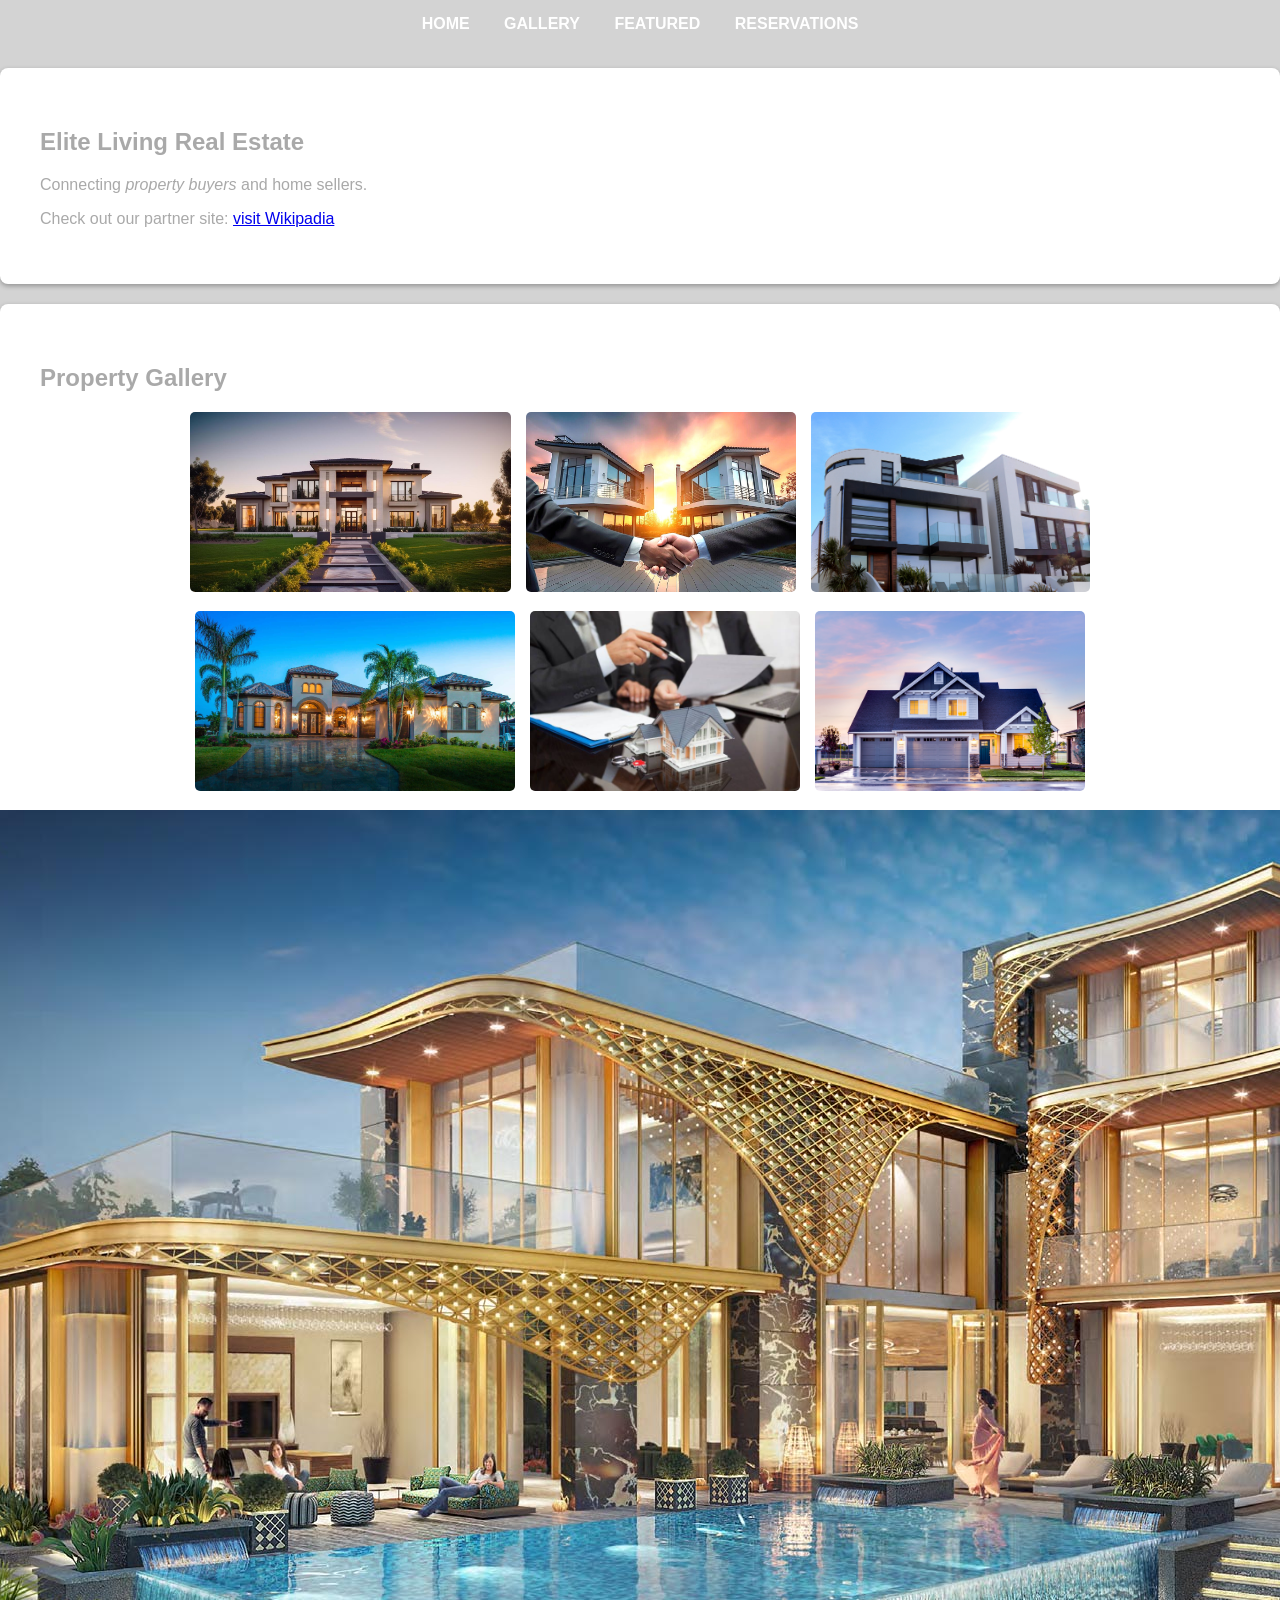
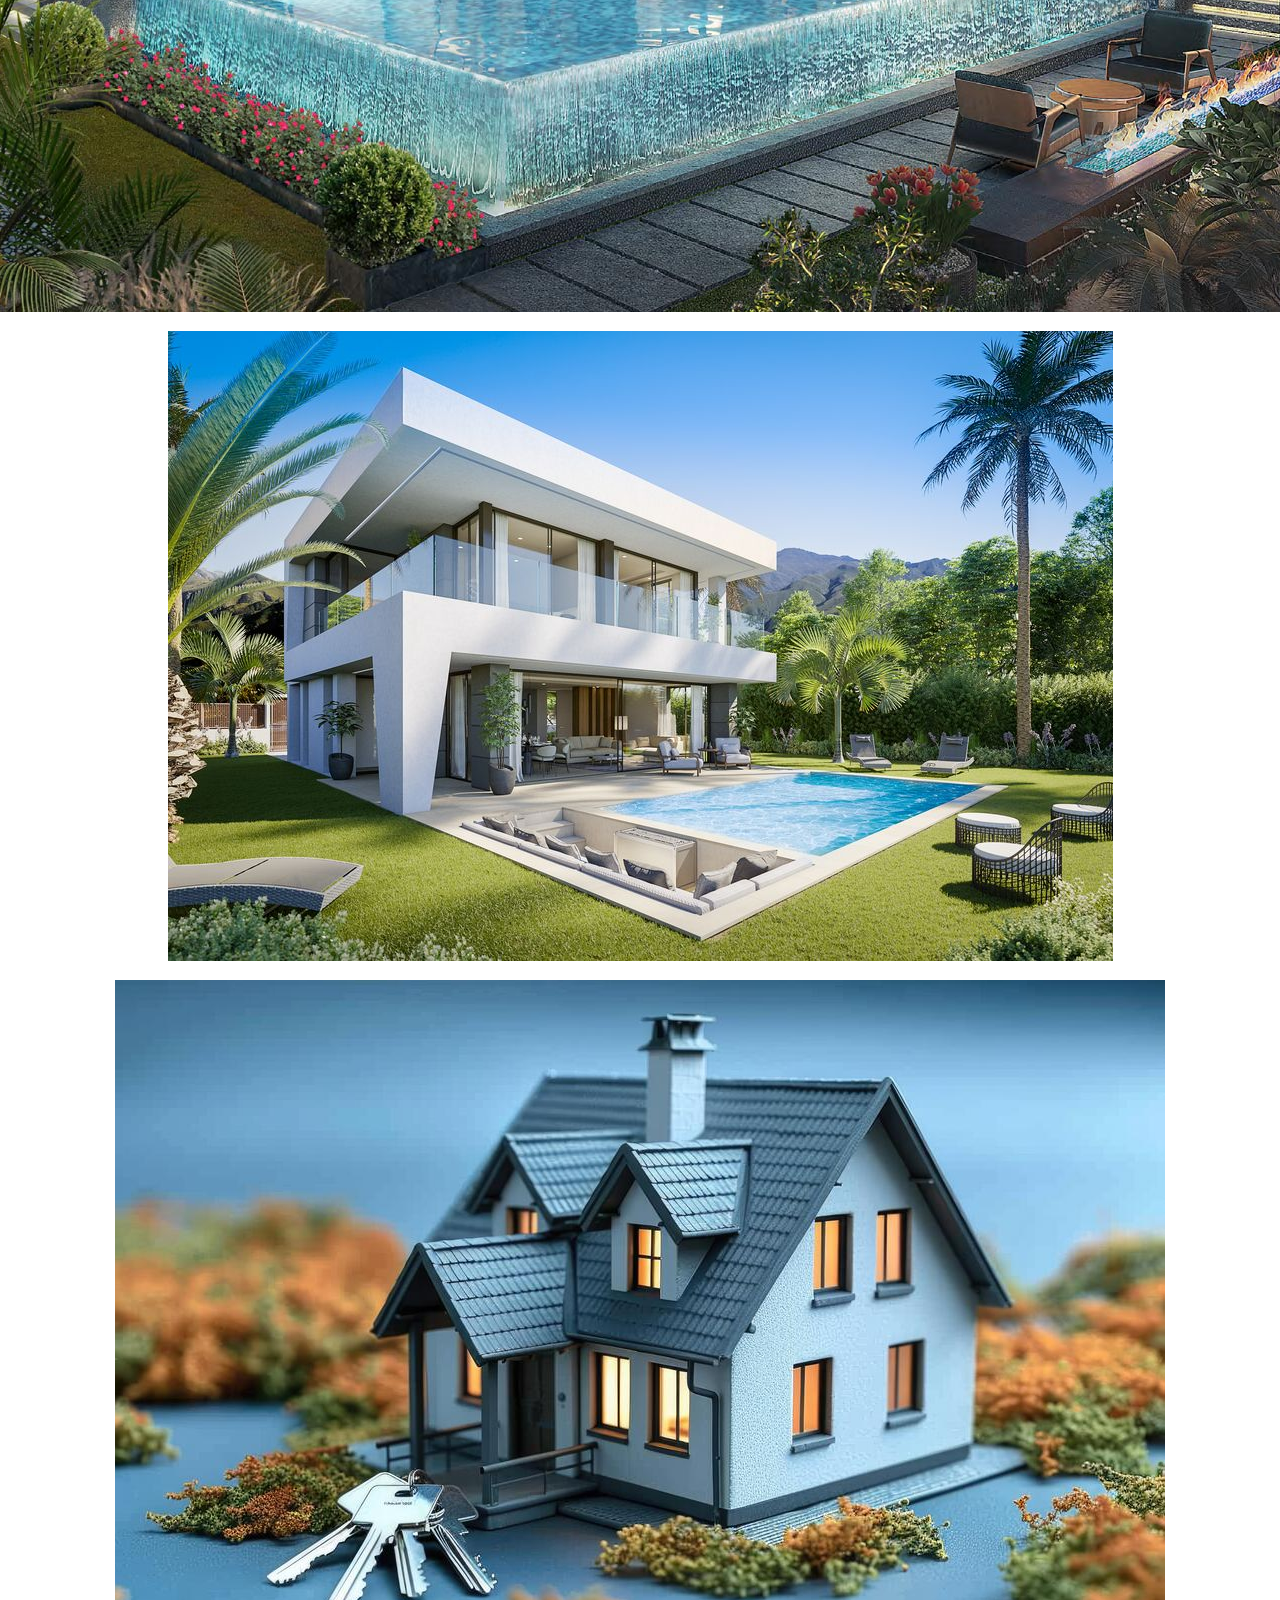
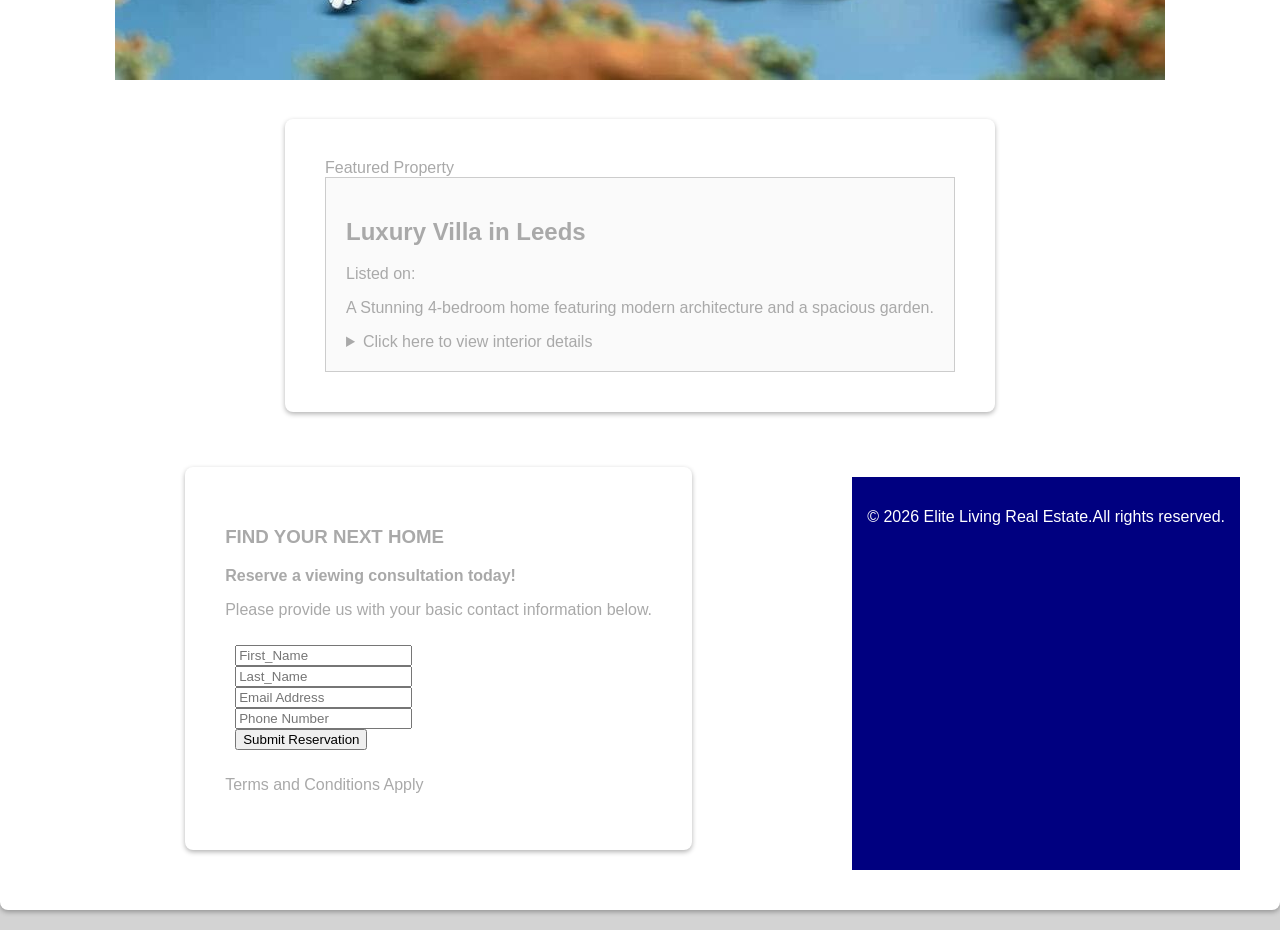
<file: Basic_HTML_and_CSS/Real Estate/index.html>
<!DOCTYPE html>
<html lang="en">
<head>
	<meta charset="UTF-8">
	<title>Real Estate</title>
	<!-- Links to CSS file inside css folder -->
	<link rel="stylesheet" href="css/real_estate.css">
</head>
<body>

	<!-- 1. NAVIGATION MENU -->
	<header>
		<nav>
		
				<a href="#home">HOME</a>
				<a href="#gallery">GALLERY</a>
				<a href="#featured">FEATURED</a>
				<a href="#contact">RESERVATIONS</a>
			
		</nav>
	</header>

	<!-- 2. HOME SECTION -->
	<section id="home">
	<div class="card-frame">
		<h1>Elite Living Real Estate</h1>
		<!--A. Ultilizing the <em> tag for emphasis-->
		<p>Connecting <em>property buyers</em> and home sellers.</p>
		
		<!--B. Linking to an external document that opens in a new tab-->
		<p> Check out our partner site: <a href="https://wikipedia.org" target="_blank"> visit  Wikipadia</a></p>
		</div>
		
	</section>

	<!-- 3. VISUAL GALLERY SECTION -->
	<section id="gallery">
		<h2 class="section-title">Property Gallery</h2>
		<div class="gallery-container">
			<!-- 9 Thumbnail  images in images inside the Thumb folder -->
			<div class="gallery-item"><img src="images/Thumb/thumbnail_1.jpg" alt="Property 1"></div>
			<div class="gallery-item"><img src="images/Thumb/thumbnail_2.jpg" alt="Property 2"></div>
			<div class="gallery-item"><img src="images/Thumb/thumbnail_3.jpg" alt="Property 3"></div>
			<div class="gallery-item"><img src="images/Thumb/thumbnail_4.jpg" alt="Property 4"></div>
			<div class="gallery-item"><img src="images/Thumb/thumbnail_5.jpg" alt="Property 5"></div>
			<div class="gallery-item"><img src="images/Thumb/thumbnail_6.jpg" alt="Property 6"></div>
			<div class="gallary-item"><img src="images/Thumb/thumbnail_7.jpg" alt="Property 7"></div>
			<div class="gallary-item"><img src="images/Thumb/thumbnail_8.jpg" alt="Property 8"></div>
			<div class="gallary-item"><img src="images/Thumb/thumbnail_9.jpg" alt="Property 9"></div>
			
	<!--4. Featured Property (HTML tags challenge)--> 
	<section id="featured">
	<div class="card-frame"
	<h2>Featured Property</h2>
	
	<!--A. article tag for independent content-->
	<article>
	<h2>Luxury Villa in Leeds</h2>
	
	<!--D. time tag and datetime attribute content-->
	<p>Listed on: <time datetime="2026-10-20"October 20,2026</time></p>
	<p>A Stunning 4-bedroom home featuring modern architecture and a spacious garden.</p>
	
	<!--A & B details and summary tag for interactive onformation -->
	<details>
	<summary>Click here to view interior details</summary>
	<ul>
	<li>3 Modern Bathrooms</li>
	<li>Fully Equiped Chef's Kitchen</li>
	<li>Underfloor Heating System</li>
	</ul>
	</details>
	</article>
	</div>
	</section>

	<!-- 5. CONTACT FORM SECTION (Matching your course module style precisely) -->
	<section id="contact">
	<div class="form-box">
		<h3>FIND YOUR NEXT HOME</h3>
		<p><strong>Reserve a viewing consultation today!</strong></p>
		<p>Please provide us with your basic contact information below.</p>

		<form action="" method="get">
			<input type="text" placeholder="First_Name" name="First_Name"><br>
			<input type="text" placeholder="Last_Name"  name="Last_Name"><br>
			<input type="text" placeholder="Email Address" name="Email"><br>
			<input type="text" placeholder="Phone Number" name="Phone"><br>
			<input type="submit" value="Submit Reservation">
		</form>
		<p class="form-terms">Terms and Conditions Apply</p>
		</div>
	</section>
	
	<!--Footer section-->
	<footer>
	<p>&copy; 2026 Elite Living Real Estate.All rights reserved.</p>
	</footer>

</body>
</html>
</file>
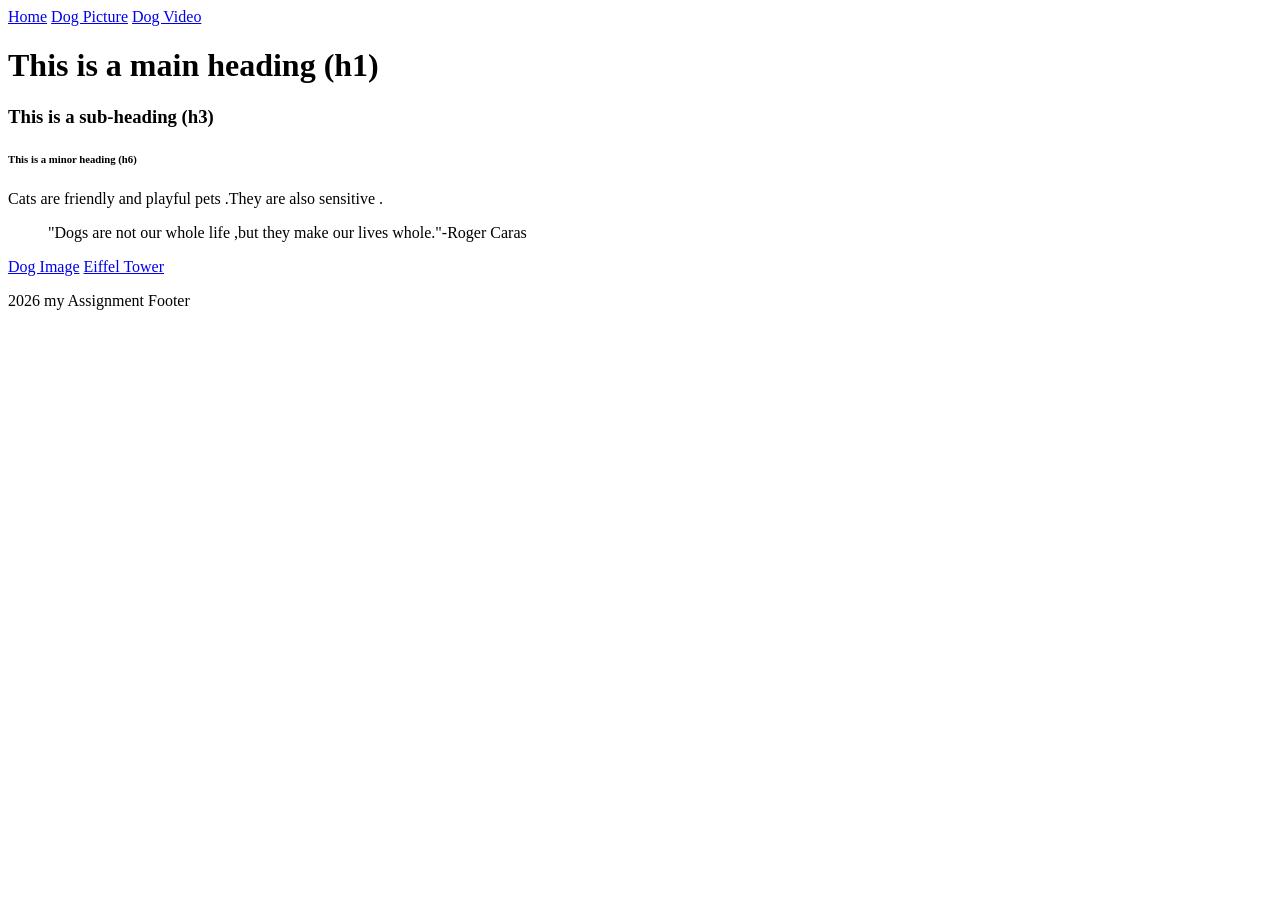
<file: Assignment.html>
<!DOCTYPE html>
<html lang="en">
<head>
	<meta charset="UTF-8">
	<title<HTML Template Assignment</title>
</head>
<body>
<nav>
<a href ="Assignment.html">Home</a>
<a href ="Dog.html">Dog Picture</a>
<a href ="Dog_Video.html">Dog Video</a>
</nav>
	<main>
		<h1> This is a main heading (h1)</h1>
		<h3>This is a sub-heading (h3)</h3>
		<h6> This is a minor heading (h6)</h6>
		<p> Cats are friendly and playful pets .They are also sensitive .</p>
		<blockquote>"Dogs are not our whole life ,but they make our lives whole."-Roger Caras</blockquote>
	</main>
	<a href ="Dog.html">Dog Image</a>
	<a href ="https://cdn.britannica.com/54/75854-050-E27E66C0/Eiffel-Tower-Paris.jpg">Eiffel Tower</a>
	<footer>
		<p>2026 my Assignment Footer</p>
	</footer>
</body>
</html>
</file>
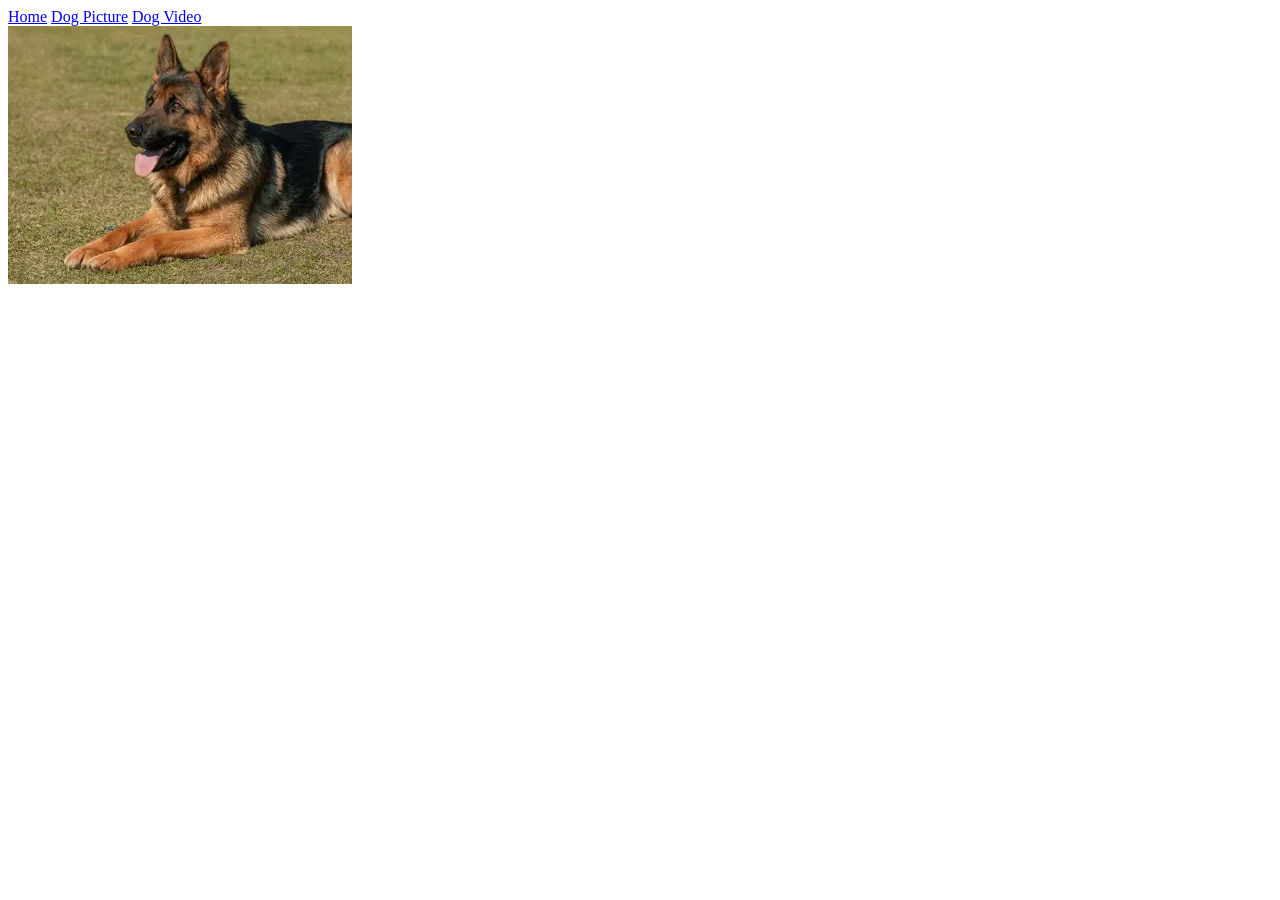
<file: Dog.html>
<DOCTYPE html>
<html>
<head>
<title>Dog Page</title>
</head>
<body>
<nav>
<a href ="Assignment.html">Home</a>
<a href ="Dog.html">Dog Picture</a>
<a href ="Dog_Video.html">Dog Video</a>
</nav>
<img src="dog.jpg">

</body>
</html>
</file>
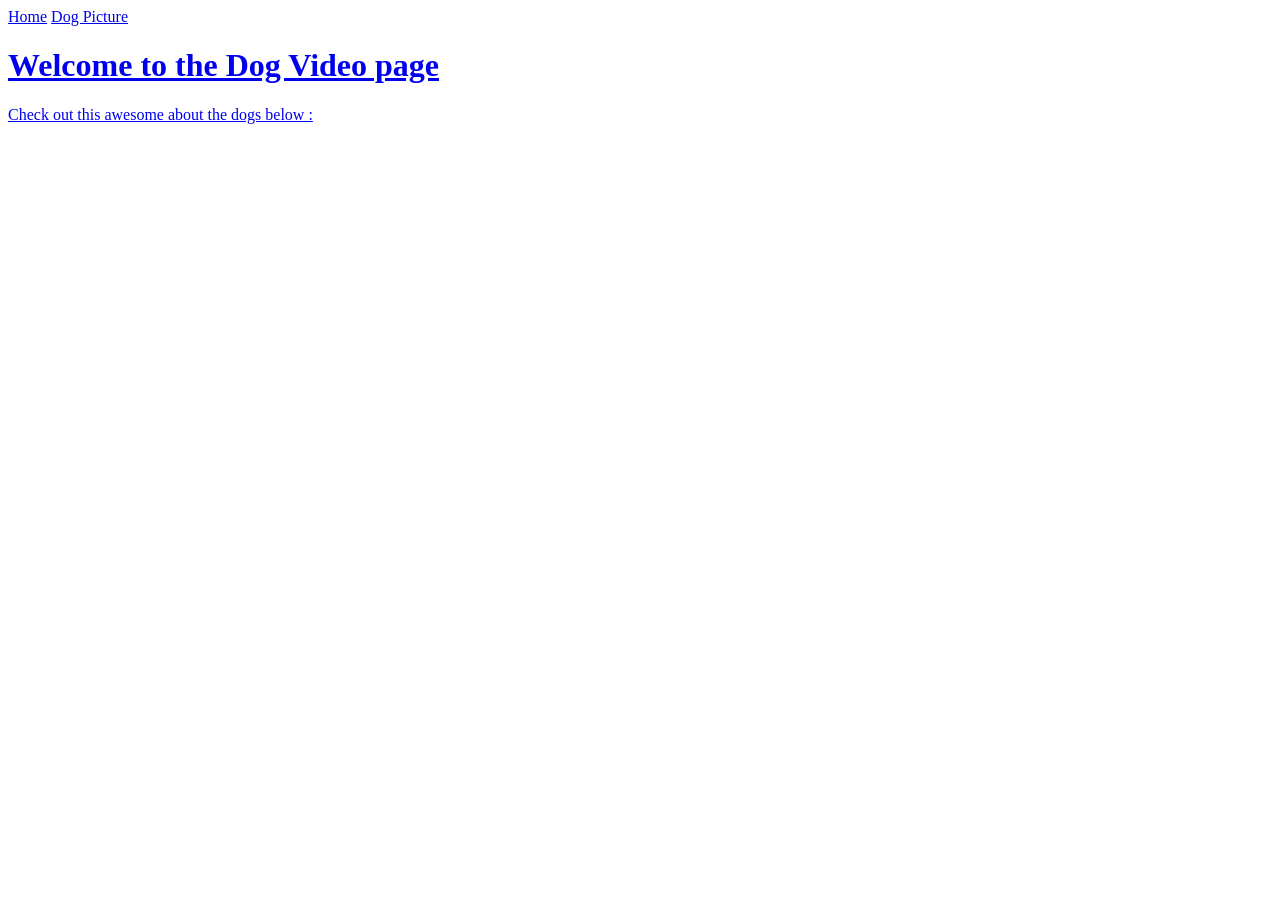
<file: Dog_Video.html>
<DOCTYPE html>
<html lang="en">
<head>
<meta charset="UTF-8">
<title>Dog Video Assignment</title>
</head>
<body>
<nav>
<a href ="Assignment.html">Home</a>
<a href ="Dog.html">Dog Picture</a>
<a href ="Dog_Video.html" Dog Video</a>
</nav>
<h1>Welcome to the Dog Video page</h1>
<p>Check out this awesome about the dogs below :</p>
<iframe width="560" height="315" src="https://www.youtube.com/embed/_3vjBeQb6v4?si=JpHilrBY8xb8P9bk" title="YouTube video player" frameborder="0" allow="accelerometer; autoplay; clipboard-write; encrypted-media; gyroscope; picture-in-picture; web-share" referrerpolicy="strict-origin-when-cross-origin" allowfullscreen></iframe>
</body>
</html>
</file>
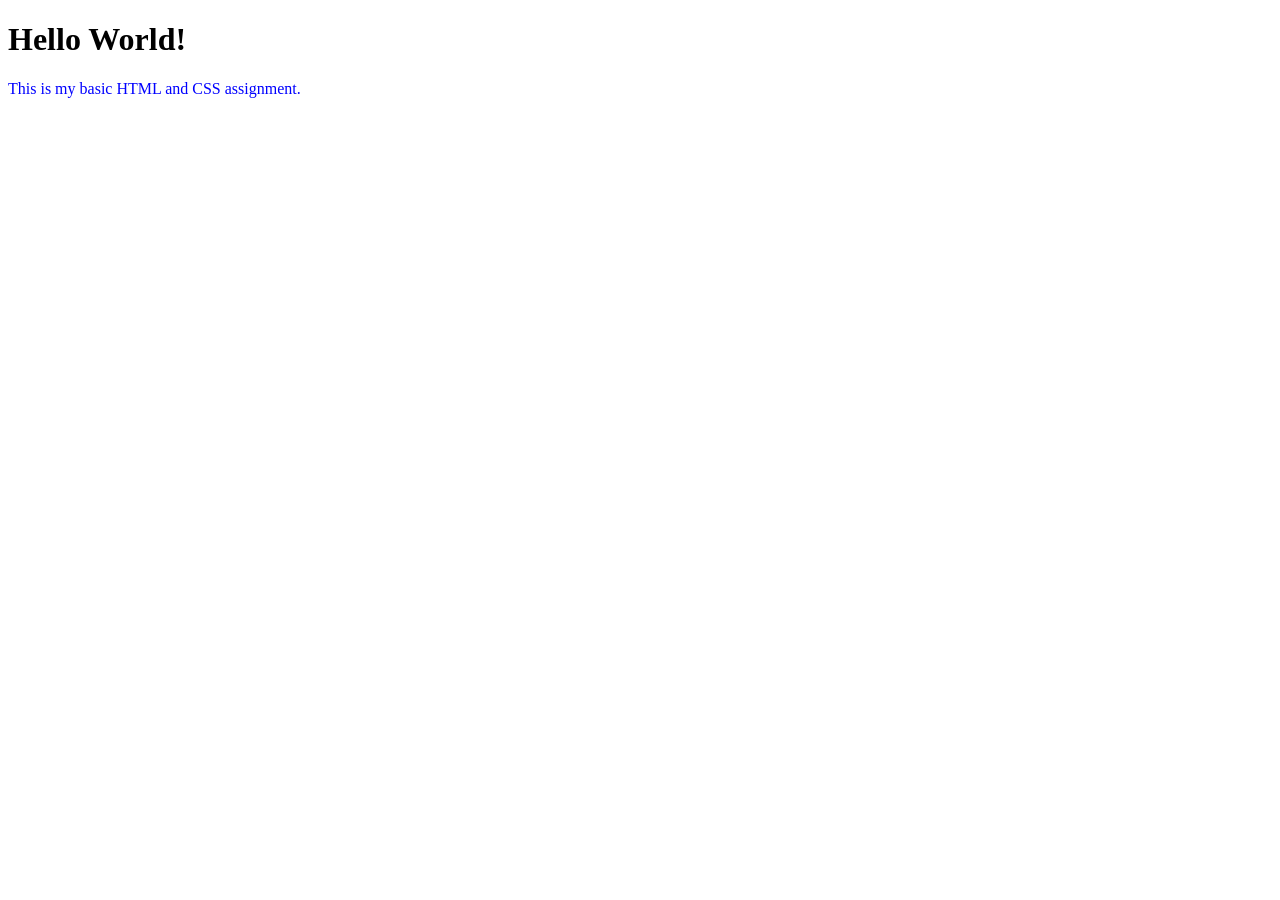
<file: Basic_HTML_and_CSS/Basic_HTML_3.html>
<!DOCTYPE html>
<html lang="en">
<head>
<meta charset="UTF-8">
<title> Basic HTML and CSS Assignment</title>
<link rel="stylesheet" type="text/css" href="Basic_CSS_1.css">
</head>
<body>
<div>
<h1>Hello World!</h1>
<p>This is my basic HTML and CSS assignment.</p>
</div>
</body>
</html>
</file>
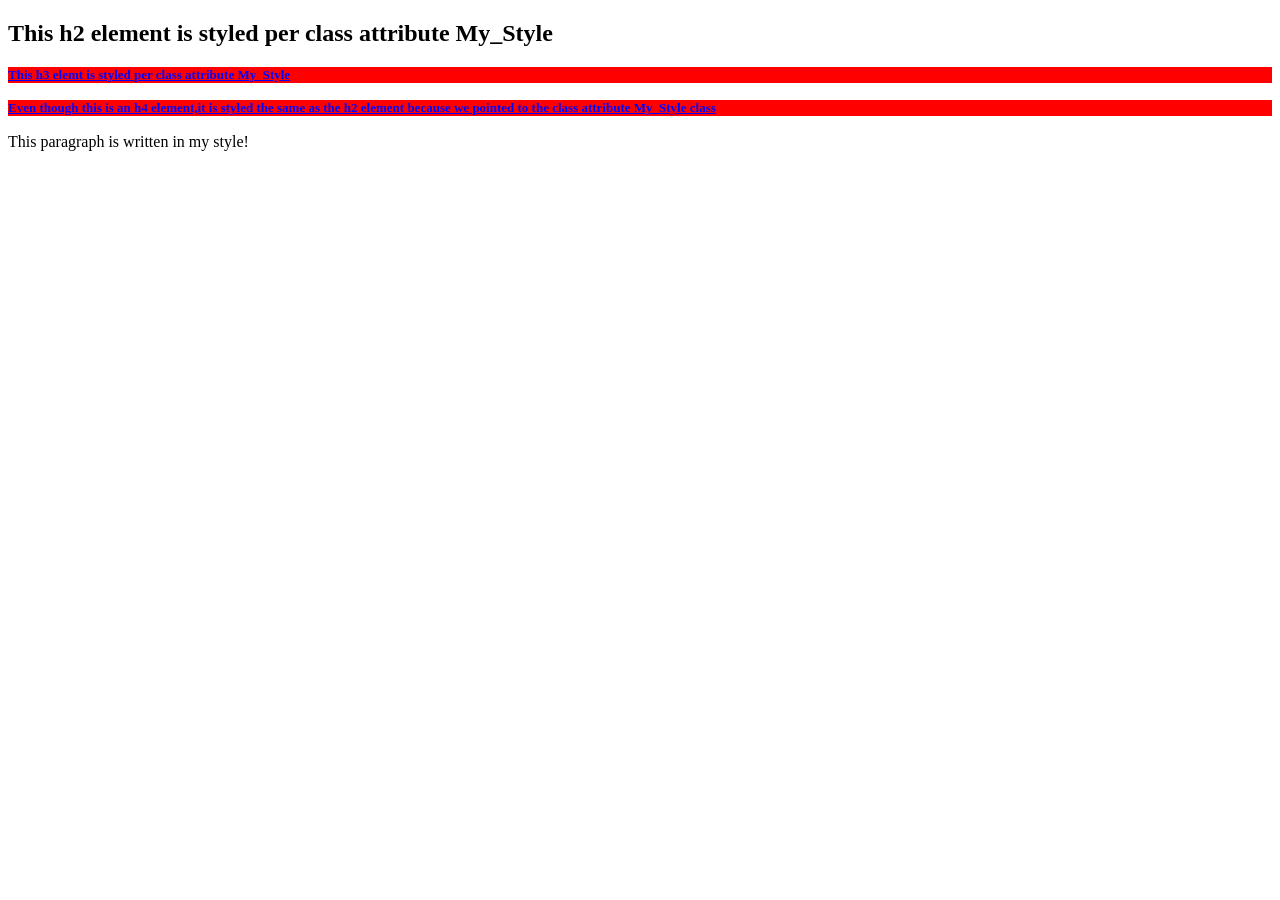
<file: Basic_HTML_and_CSS/Basic_HTML_4.htm>
<!DOCTYPE html>
<html lang="en">
<head>
<meta charset="UTF-8">
<style>
.My_Style {
background-color: red;
color :blue;
text-decoration: underline;
font-weight: bold;
font-size: small;
}
</style>

</head>
<body>

<h2 class="My_style"> This h2 element is styled per class attribute My_Style</h2>
<h3 class="My_Style"> This h3 elemt is styled per class attribute My_Style</h3>
<h4 class="My_Style">Even though this is an h4 element,it is styled the same as the 
h2 element because we pointed to the class attribute My_Style class</h4>
<p class="My_style"> This paragraph is written in my style!</p>
</body>
</html>
</file>
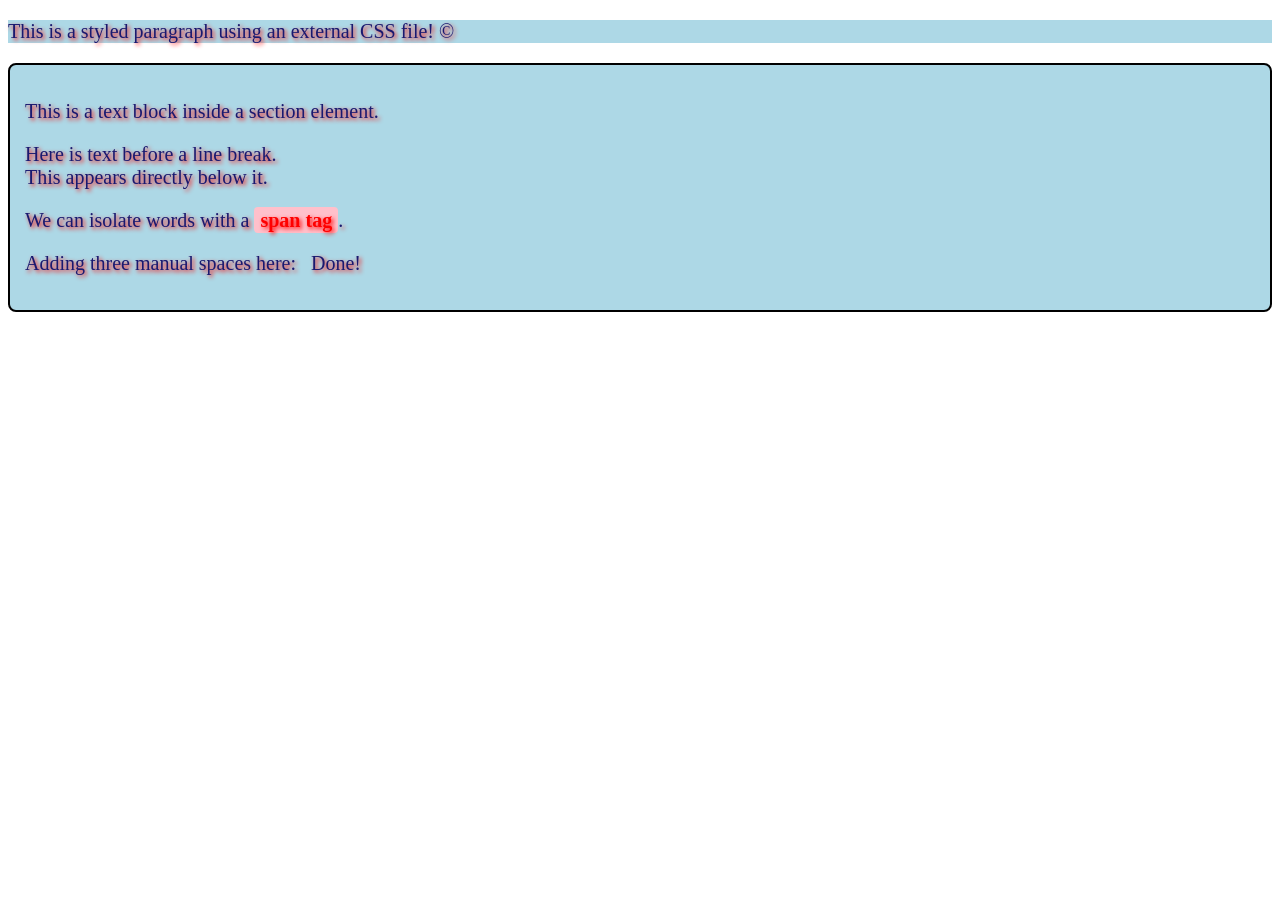
<file: Basic_HTML_and_CSS/Basic_HTML_5.html>
<!DOCTYPE html>
<html lang="en">
<head>
<meta charset="UTF-8">
<title>Basic HTML 5</title>

<!--Linking the external CSS file -->
<link rel="stylesheet" type="text/css" href="Basic_CSS_2.css">
</head>
<body>
<p>This is a styled paragraph using an external CSS file! &copy;</p>

<!-- Add New Elemnet Here-->
 <section>
 <p>This is a text block inside a section element.</p>
 <p>Here is text before a line break.<br>This appears directly below it.</p>
 <p>We can isolate words with a <span>span tag</span>.</p>
 <p>Adding three manual spaces here:&nbsp;&nbsp;&nbsp;Done!</p>
 </section>
 
</body>
</html>
</file>
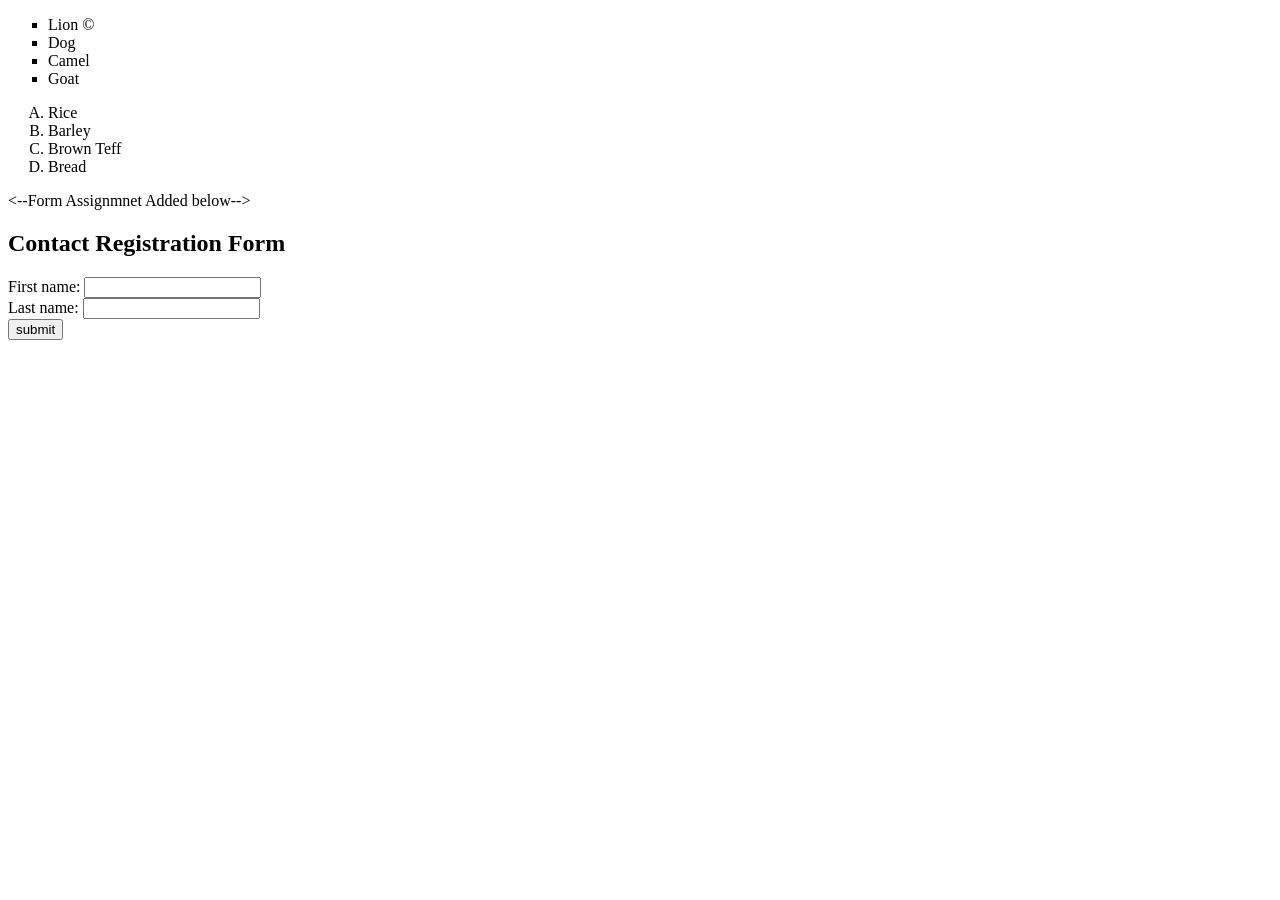
<file: Basic_HTML_and_CSS/HTML_Lists.html>
<!DOCTYPE html>
<html lang="en">
<head>
<meta charset="UTF-8">
<title>HTML Lists Assignment</title>
<link rel="stylesheet" href="CSS_Lists.css">
</head>
<body>

<!--An unordered List(ultilize the <ul> element)-->
<ul>
<li>Lion &#169;</li>
<li>Dog</li>
<li>Camel</li>
<li>Goat</li>
</ul>

<!--An ordered list (utilize the <ol> element)-->
<ol>
<li>Rice</li>
<li>Barley</li>
<li>Brown Teff</li>
<li>Bread</li>
</ol>

<--Form Assignmnet Added below-->
<h2>Contact Registration Form </h2>
<form action="" method="post"get">
First name: <input type="text" name="First_Name"></br>
Last name: <input type="text" name="Last_Name"></br>
<input type="submit" value="submit">
</form>

</body>
</html>
</file>
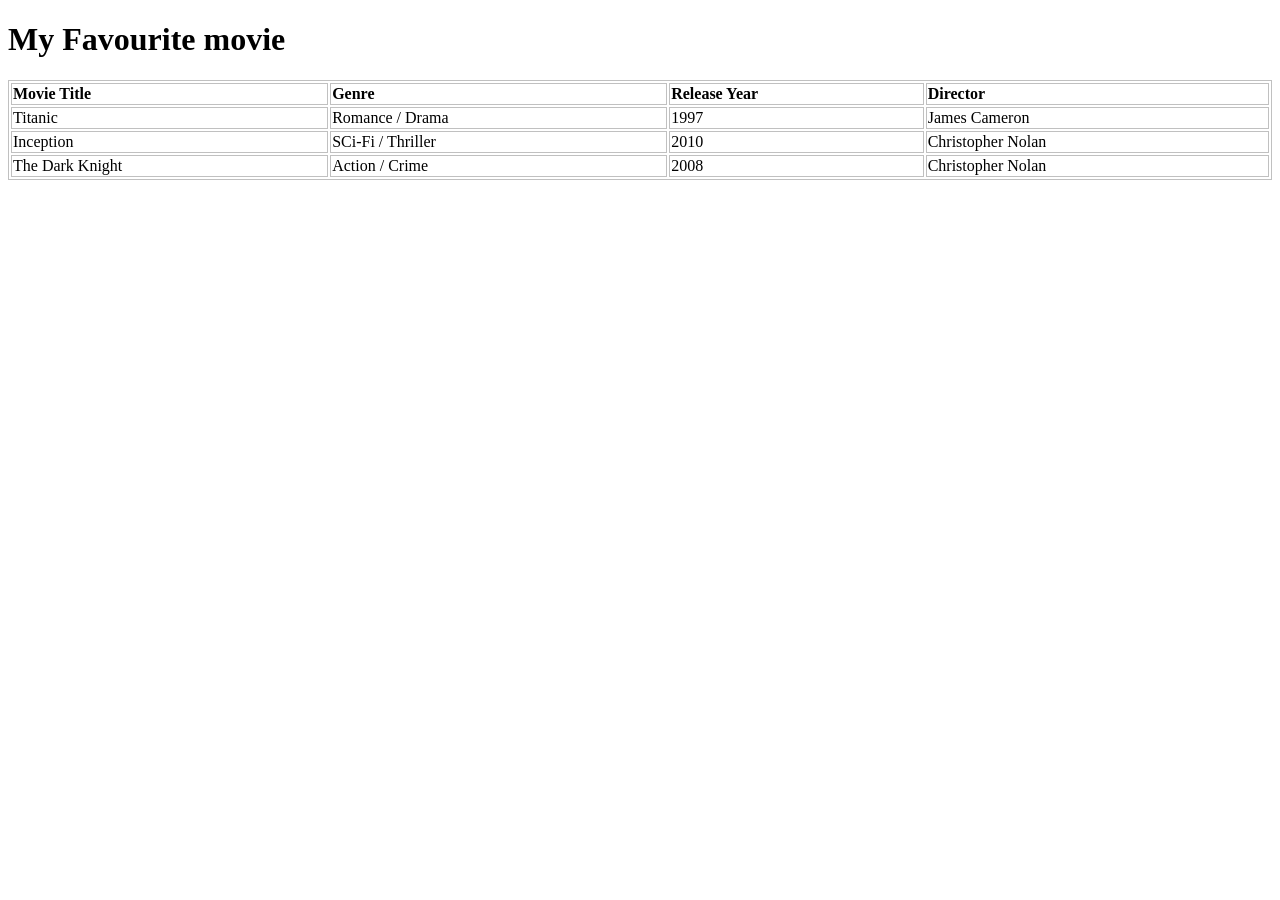
<file: Basic_HTML_and_CSS/HTML_Table.html>
<!DOCTYPE html>
<html lang="en">
<head>
<meta charset="UTF-8">
<title>HTML Table Assignment</title>
<link rel="stylesheet" type="text/css" href="CSS_Table.css">

</head>
<body>

<h1>My Favourite movie</h1>

<table style="width:100%">
<style>
th{ text-align: left;
}
</style>
<!--Column Header-->

<tr>
<th>Movie Title</th>
<th>Genre</th>
<th>Release Year</th>
<th>Director</th>
</tr>

<!--Row 1-->
<tr>
<td>Titanic</td>
<td>Romance / Drama</td>
<td>1997</td>
<td>James Cameron</td>
</tr>

<!--Row 2-->
<tr>
<td>Inception</td>
<td>SCi-Fi / Thriller</td>
<td>2010</td>
<td>Christopher Nolan</td>
</tr>

<!--Row 3-->
<tr>
<td>The Dark Knight</td>
<td>Action / Crime</td>
<td>2008</td>
<td>Christopher Nolan</td>
</tr>
</table>
</body>
</html>
</file>
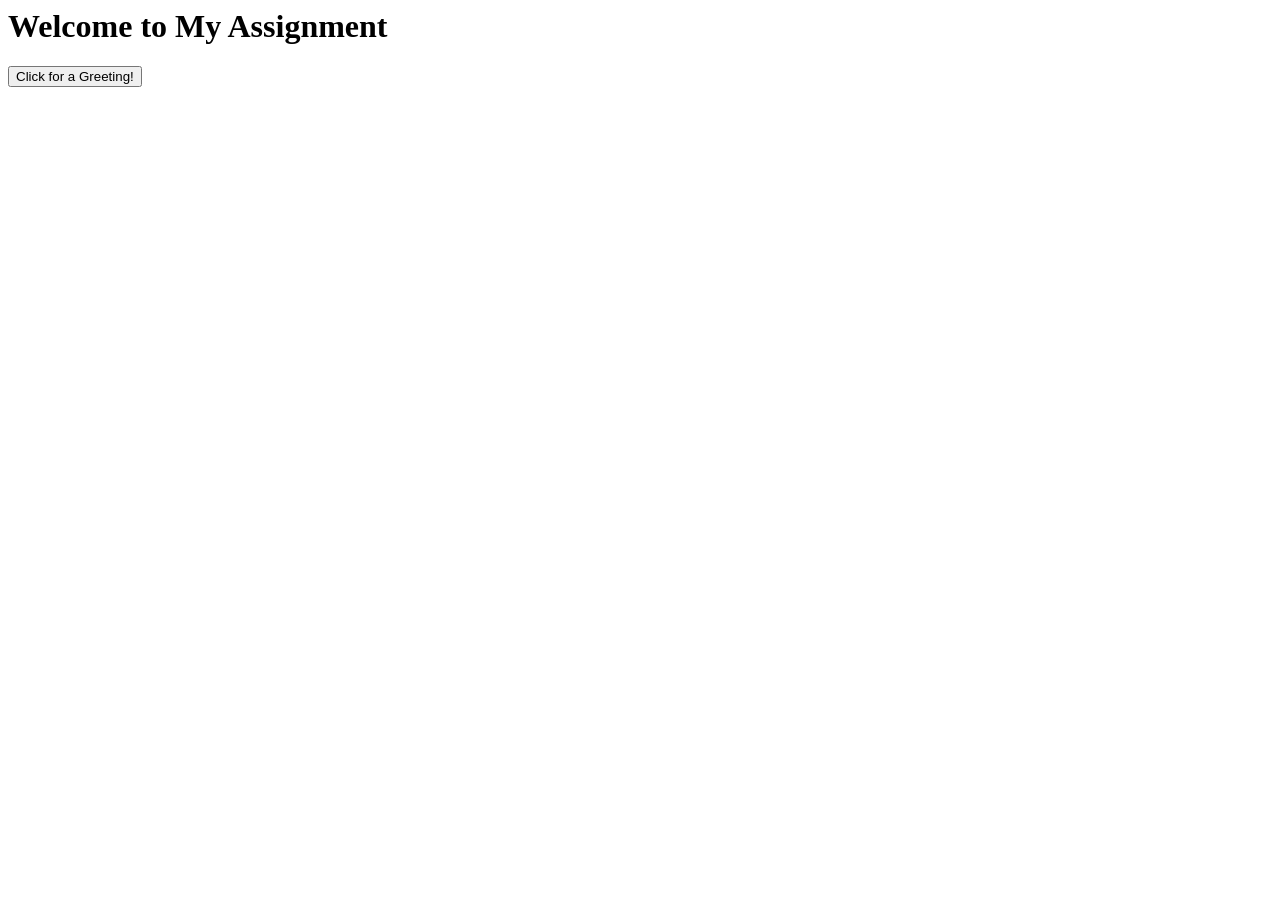
<file: Basic_HTML_and_JavaScript_1/Basic_HTML_2.html>
<DOCTYPE html>
<html lang="en">
<head>
<meta charset="UTF-8">
<title>Two Part Assignment</title>
</head>
<body>
<h1>Welcome to My Assignment</h1>
<button onclick="displayWelcomeMessage()">
Click for a Greeting!
</button>
<p id="greeting_text"></p>
<script src="Basic_JavaScript_1.js"></script>

</body>
</html>
</file>
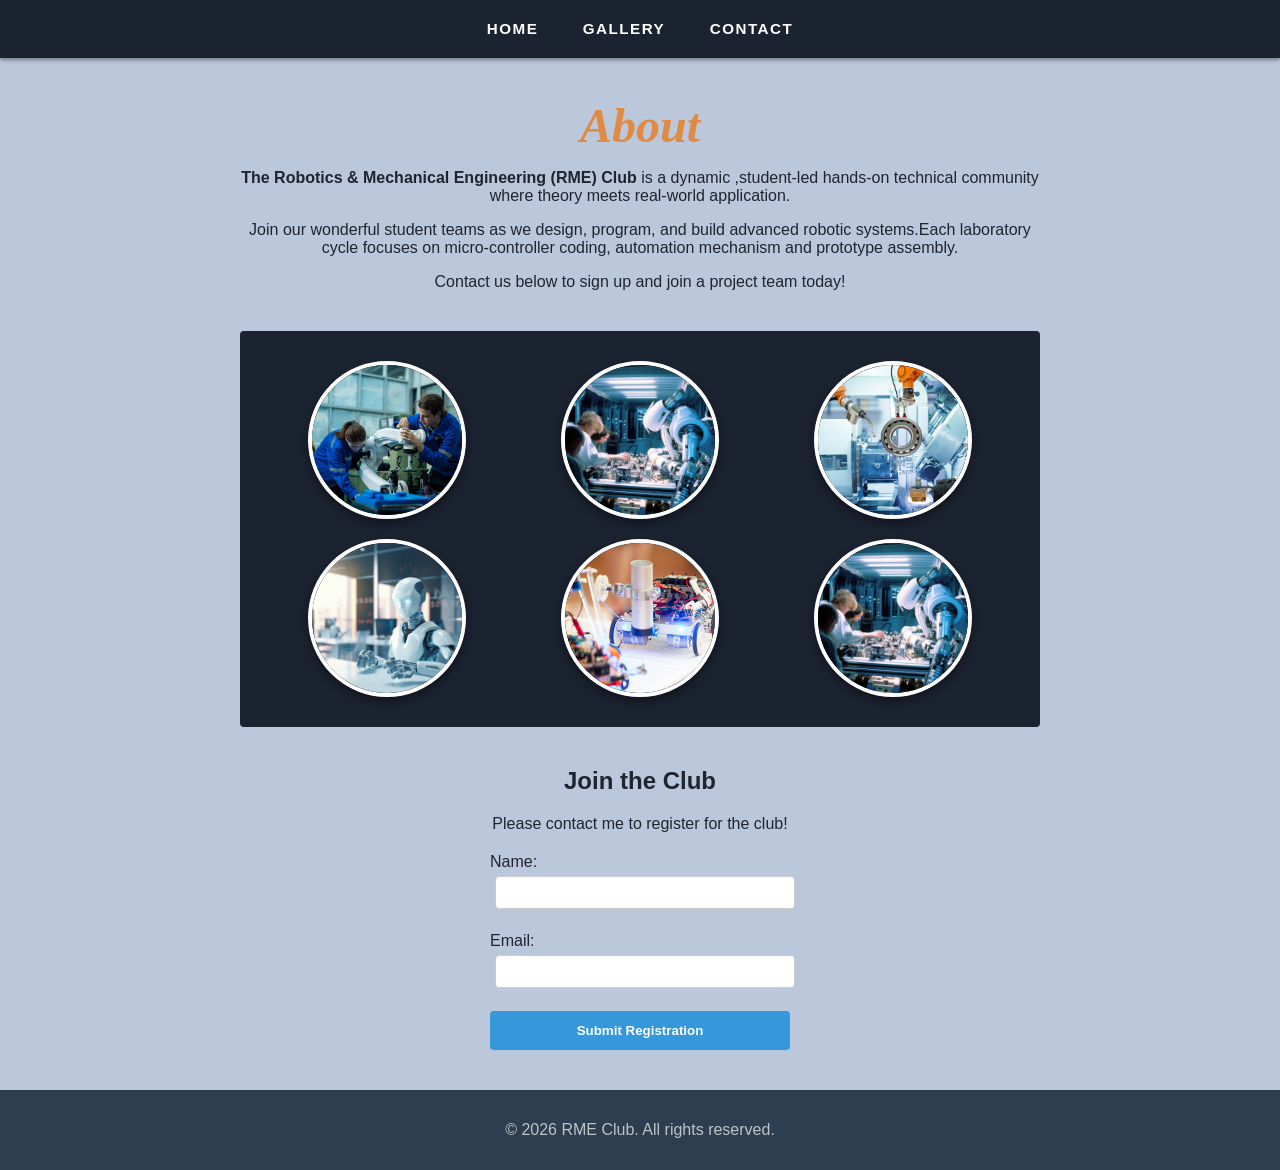
<file: Basic_HTML_and_CSS/One-Page Website/one_page_website.html>
<!DOCTYPE html>
<html lang="en">
<head>
<meta charset="UTF-8">
<meta name="viewport" content="width=device-width, initial-scale=1.0">
<title>RME Club</title>

<!-- Link external CSS file-->
<link rel="stylesheet" href="one_page_website.css">
</head>
<body>

<!-- Navigation Element with HTML Bookmarks -->
<nav>
<a href="#about">HOME</a>
<a href="#gallery">GALLERY</a>
<a href="#contact">CONTACT</a>
</nav>

<!-- 1. Home /About Section -->
<section id="about">
<h1 class="accent-title">About</h1>
<p><strong>The Robotics & Mechanical Engineering (RME) Club</strong> is a dynamic ,student-led hands-on technical community where theory meets real-world application.</p>
<p>Join our wonderful student teams as we design, program, and build advanced robotic systems.Each laboratory cycle focuses on micro-controller coding, automation mechanism and prototype assembly.</p> 
<p>Contact us below to sign up and join a project team today!</p>
</section>


<!-- 2. Section with Pictures -->
<section id="gallery">
<div class="grid-container">
<img src="images/lab.jpg" alt="Robotics automation lab bench">
<img src="images/soldering.jpg" alt="Soldering circuit boards close up">
<img src="images/ai.jpg" alt="AI tech interface">
<img src="images/robot.jpg" alt="Robot components assembly">
<img src="images/circuit.jpg" alt="Circuit board schematic">
<img src="images/workplace.jpg" alt="Programming workspace">
</div>
</section>


<!-- 3. Contact Form Section -->
<section id="contact">
<h2>Join the Club</h2>
<p>Please contact me to register for the club!</p>
<form action="#" method="POST">
<label for="name">Name:</label>
<input type="text" id="name" name="name" required><br><br>

<label for="email">Email:</label>
<input type="email" id="email" name="email" required><br><br>

<input type="submit" value="Submit Registration">
</form>
</section>


<!-- 5. Footer Section -->
<footer>
<p>&copy; 2026 RME Club. All rights reserved.</p>
</footer>

</body>
</html>
</file>
<file: Basic_HTML_and_CSS/Real Estate/css/real_estate.css>
/* --- 1. GENERAL PAGE STYLES --- */
body {
font-family: Arial, sans-serif;
background-color: lightgray;
color: darkgray;
margin: 0;
padding: 0;
}

section {
padding: 40px;
margin: 20px auto;
background-color: white;
border-radius: 8px;
box-shadow: 0px 2px 5px rgba(0,0,0,0.3);
}

/* --- 2. NAVIGATION BAR --- */
nav {
background-color: midnightblue/navy;
padding: 15px;
text-align: center;
}

nav a {
color: white;
text-decoration: none;
margin: 0 15px;
font-weight: bold;
}

nav a:hover {
color: #3498db;
}

/* --- 3. GALLERY SECTION (Simple Grid) --- */
.gallery-container {
display: flex;
flex-wrap: wrap;
gap: 15px;
justify-content: center; /*Centers the images neatly*/
}

.gallery-item img {
width: 100%;
height: 180px;
object-fit: cover;
border-radius: 5px;
}

/* --- 4. FEATURED PROPERTY --- */
article {
border: 1px solid #cccccc;
padding: 20px;
background-color: #fafafa;
}

/* --- 5. CONTACT FORM --- */
form {
padding: 10px;
max-width: 400px;
}

/* --- 6. FOOTER --- */
footer {
background-color: navy;
color: white;
text-align: center;
padding: 15px;
margin-top: 30px;
}
</file>
<file: Basic_HTML_and_CSS/Basic_CSS_1.css>
p {
  color: blue;
  text-align:left;
}
</file>
<file: Basic_HTML_and_CSS/Basic_CSS_2.css>
p {
	color: midnightblue;
	background-color: lightblue;
	font-size: 20px;
	text-align: left;
	text-shadow: 2px 2px 4px red;
}

/* ADD NEW STYLES BELOW 'p' RULE */

section {
	background-color: lightblue;
	border: 2px solid black;
	padding: 15px;
	margin-top: 20px;
	border-radius: 8px;
}

section span {
	color: red;
	font-weight: bold;
	background-color: pink;
	padding: 2px 6px;
	border-radius: 4px;
}
</file>
<file: Basic_HTML_and_CSS/CSS_Lists.css>
/* A. Change the list-style of an ordered list */
 ol {
	 list-style-type: upper-alpha;
 }
 
 /* B. Changes the list-style-type of an unordered list */
 
 ul {
	 list-style-type:square; /* changes standard bullets to square markers */
 }
</file>
<file: Basic_HTML_and_CSS/CSS_Table.css>
/*This adds the silver border*/
table, th, td 
{
	border : 1px solid silver;
}
td:hover {
	background-color: Darkblue;
	color: yellow;
}

tr, th {
	backgrund-color: yellow;
	color: black;
}

tr, td {
	background-color:darkgreen:
	color: white;
}
</file>
<file: Basic_HTML_and_CSS/One-Page Website/one_page_website.css>
/* Basic Page Setup */
body {
font-family: Arial, sans-serif;
margin: 0;
padding: 0;
background-color: #bbc7db;
color: #1e2530;
}

/* Text Navigation Bar */
nav {
background-color: #1b2230; 
padding: 20px;
text-align: center;
box-shadow: 0 2px 4px rgba(0,0,0,0.4);
}

nav a {
color: white;
text-decoration: none;
margin: 0 20px;
font-weight: bold;
font-size: 0.95rem;
letter-spacing: 1.5px;
}

nav a:hover {
color: #e08b43;
}

/* Page Section Layout */
section {
padding: 0 20px;
max-width: 800px;
margin: 40px auto;
text-align: center;
}
/* Container Blocks */
.main-container {
	max-width: 750px;
	margin: 30px auto;
	padding: 0 20px;
	box-sizing: border-box;
}
.section {
	background-color: #8fa4c7;
	border: 2px solid #5a6e8c;
	padding: 40px;
	border-radius: 4px;
	text-align: center;
	box-sizing: border-box;
	width: 100%;
}

/* Script Title variant*/
.accent-title {
	font-family: 'Georgia', serif;
	font-style: italic;
	font-size: 3rem;
	color:#e08b43;
	margin-top: 0;
	margin-bottom: 15px;
}

/*  Photo Gallery layout */
.grid-container {
	display:grid;
	grid-template-columns: repeat(3, 1fr); /*Exactly 3 items per row*/
	gap: 20px;
	background-color: #1b2230;
	padding: 30px;
	border-radius: 4px;
}
.grid-container img{
	width: 150px;
	height: 150px;
	margin: 0 auto;
	object-fit: cover;
	border-radius: 50%;
	border: 4px solid #ffffff;
	box-shadow: 0 4px 8px rgba(0,0,0,0.4);
	display: block;
}
	


/* Form Setup */
form {
max-width: 300px;
margin: 20px auto;
text-align: left;
}

input[type="text"],
input[type="email"] {
width: 100%;
padding: 8px;
margin: 5px;
border: 1px solid #ccc;
border-radius: 4px;
box-sizing: border-box;
}

input[type="submit"] {
background-color: #3498db;
color: white;
border: none;
padding: 12px;
width: 100%;
border-radius: 4px;
cursor: pointer;
font-weight: bold;
}

input[type="submit"]:hover {
background-color: #2980b9;
}

/* 5. Footer Layout */
footer {
background-color: #2c3e50;
color: #bdc3c7;
text-align: center;
padding: 15px;
margin-top: 40px;
}
</file>
